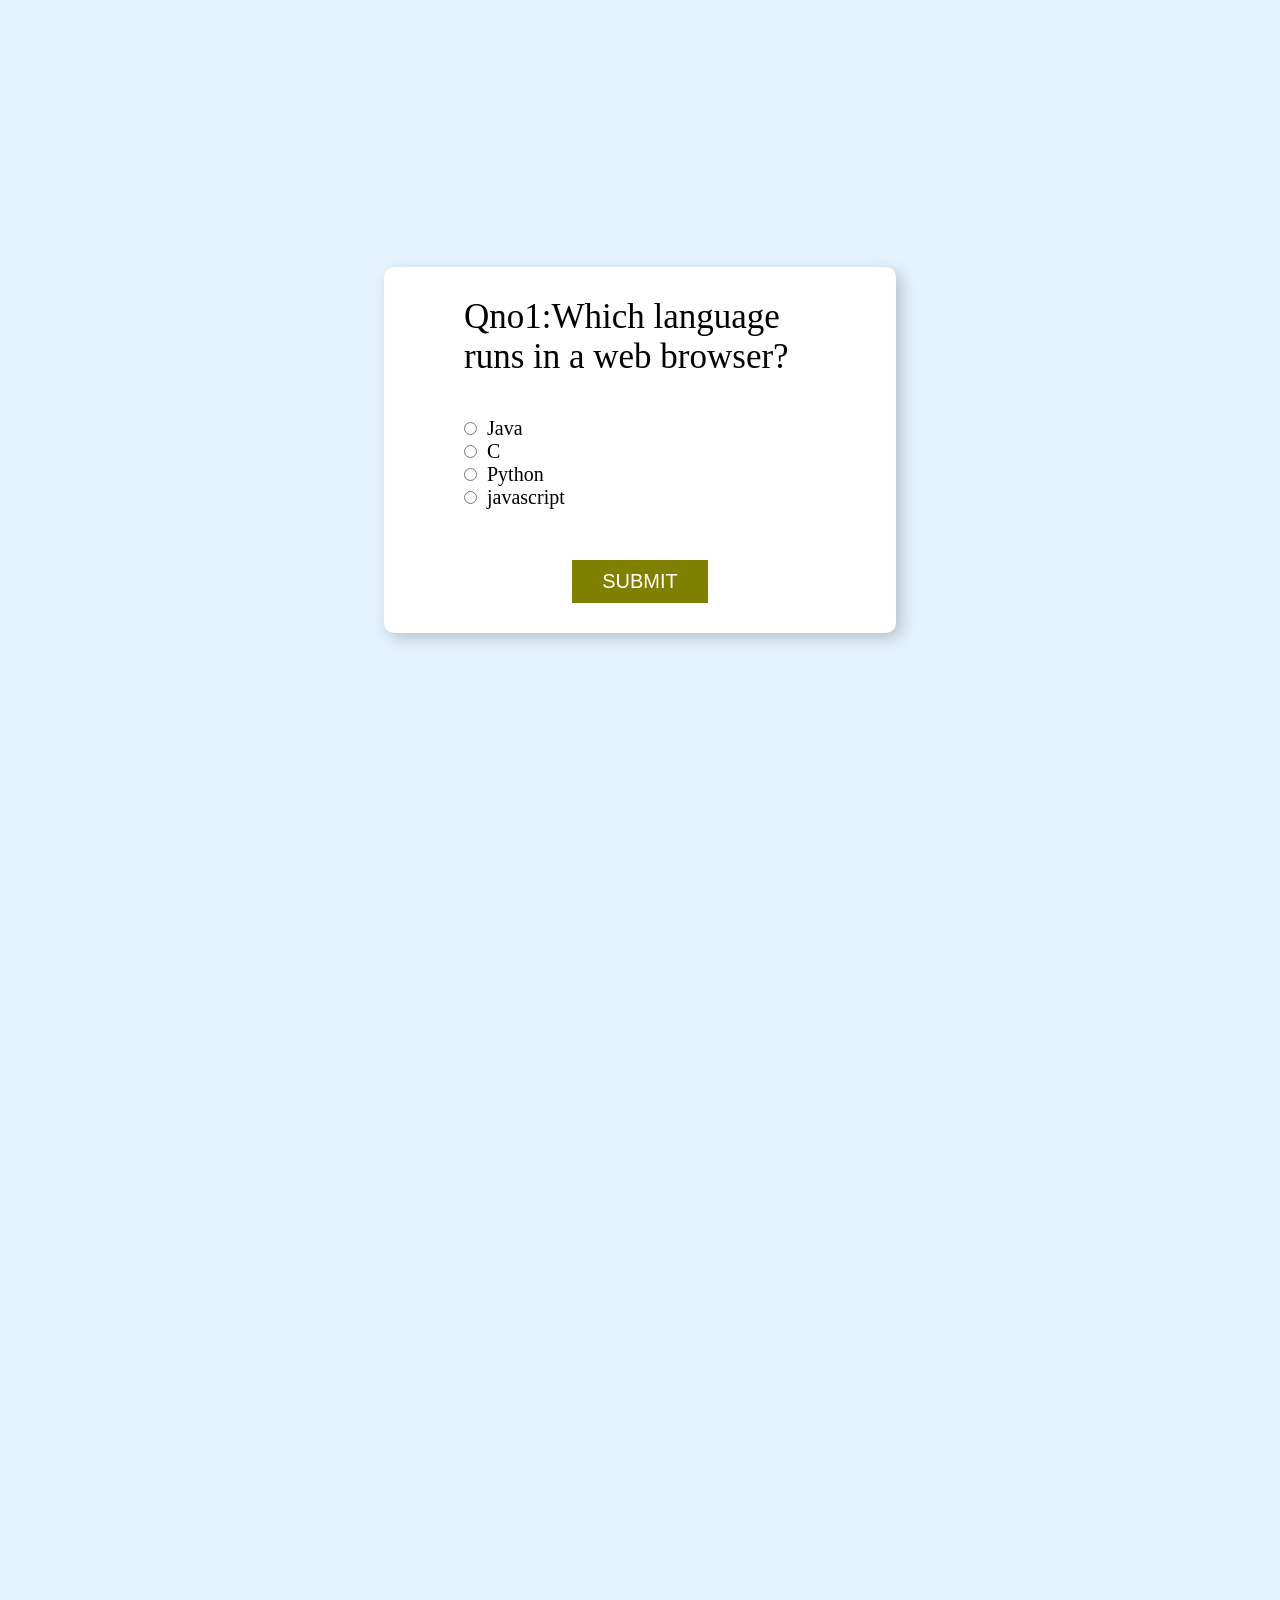
<file: index.html>
<!doctype html>
<html lang="en">
  <head>
    <!-- Required meta tags -->
    <meta charset="utf-8">
    <meta name="viewport" content="width=device-width, initial-scale=1">
<link rel="stylesheet" href="style.css">
    <!-- Bootstrap CSS -->
   
    <title>Hello, world!</title>
  </head>
  <body>

<div class="main " id="quiz" >
<div class="inner" id="flex">

    
    <h2 id="question" >Question Text</h2>
    <ul id="ul">
        <li>
            <input type="radio" name="answer" id="a" class="answer">
            <label for="a" id="a_text" >Answer</label>
        </li>
        <li>
            <input type="radio" name="answer" id="b" class="answer">
            <label for="b" id="b_text">Answer</label>
        </li>
        <li>
            <input type="radio" name="answer" id="c" class="answer">
            <label for="c" id="c_text">Answer</label>
        </li>
        <li>
            <input type="radio" name="answer" id="d" class="answer">
            <label for="d" id="d_text">Answer</label>
        </li>
        <br>
        <button id="submit" class="btn" >Submit</button>
    </ul>
</div>
</div>

<div style="width:100%;
min-height: 100vh;
display: grid;
place-items:center ;
background-color:hsl(206, 92%, 94%);">

    <div id="showres" class="res">

    </div>

    <!-- Optional JavaScript; choose one of the two! -->

    <!-- Option 1: Bootstrap Bundle with Popper -->
    <script src="https://cdn.jsdelivr.net/npm/bootstrap@5.0.2/dist/js/bootstrap.bundle.min.js" integrity="sha384-MrcW6ZMFYlzcLA8Nl+NtUVF0sA7MsXsP1UyJoMp4YLEuNSfAP+JcXn/tWtIaxVXM" crossorigin="anonymous"></script>
<script src="app.js"></script>
    <!-- Option 2: Separate Popper and Bootstrap JS -->
    <!--
    <script src="https://cdn.jsdelivr.net/npm/@popperjs/core@2.9.2/dist/umd/popper.min.js" integrity="sha384-IQsoLXl5PILFhosVNubq5LC7Qb9DXgDA9i+tQ8Zj3iwWAwPtgFTxbJ8NT4GN1R8p" crossorigin="anonymous"></script>
    <script src="https://cdn.jsdelivr.net/npm/bootstrap@5.0.2/dist/js/bootstrap.min.js" integrity="sha384-cVKIPhGWiC2Al4u+LWgxfKTRIcfu0JTxR+EQDz/bgldoEyl4H0zUF0QKbrJ0EcQF" crossorigin="anonymous"></script>
    -->
  </body>
</html>
</file>
<file: style.css>
*{
    margin: 0;
    padding:0;
    box-sizing: border-box;
    }
    html{
        font-size: 62.5%;
    }
    .main{
    width:auto;
    min-height: 100vh;
    display: grid;
    place-items:center ;
    background-color:hsl(206, 92%, 94%);
    }
    .inner{
    width: 40%;
    background-color: #fff;
    padding: 3rem 8rem;
    border-radius: 1rem;
    box-shadow: -8px -8px 15px rgba(255, 255, 255, 0.1), 5px 5px 15px rgba(0, 0, 0, 0.2);
    
    }
    .inner h2{
    font-size: 3.5rem;
    font-weight:400 ;
    margin-bottom: 4rem;
    }
    
    
    .inner ul li{
        font-size: 2rem;
    list-style-type: none;
    
        }
    
        .inner ul li label{
    
            margin-left: 5px;
            }
        
    
        input{
        cursor: pointer;
            }
            #submit, .btn{
    padding: 1rem 3rem;
    outline: none;
    font-size: 2rem;
    font-weight: 400;
    display: block;
    margin: auto;
    border: none;
    text-transform: uppercase;
    background-color: olive;
    color: #fff;
    margin-top: 4rem;
    transition: 0.4s;
    cursor: pointer;
    
            }
            #submit:hover{
    background-color:olivedrab;
    box-shadow:0 2rem 20rem   rgb(230, 214, 214) ;
    transform: scale(1.2,1.2);
    
            }
            #showres{
                display: none;
                width: 40%;
                background-color: #fff;
                padding: 3rem 8rem;
                border-radius: 1rem;
                box-shadow: 0 1rem 1rem -0.7rem rgba(0,0, 0, 0.4);
                
            }
</file>
